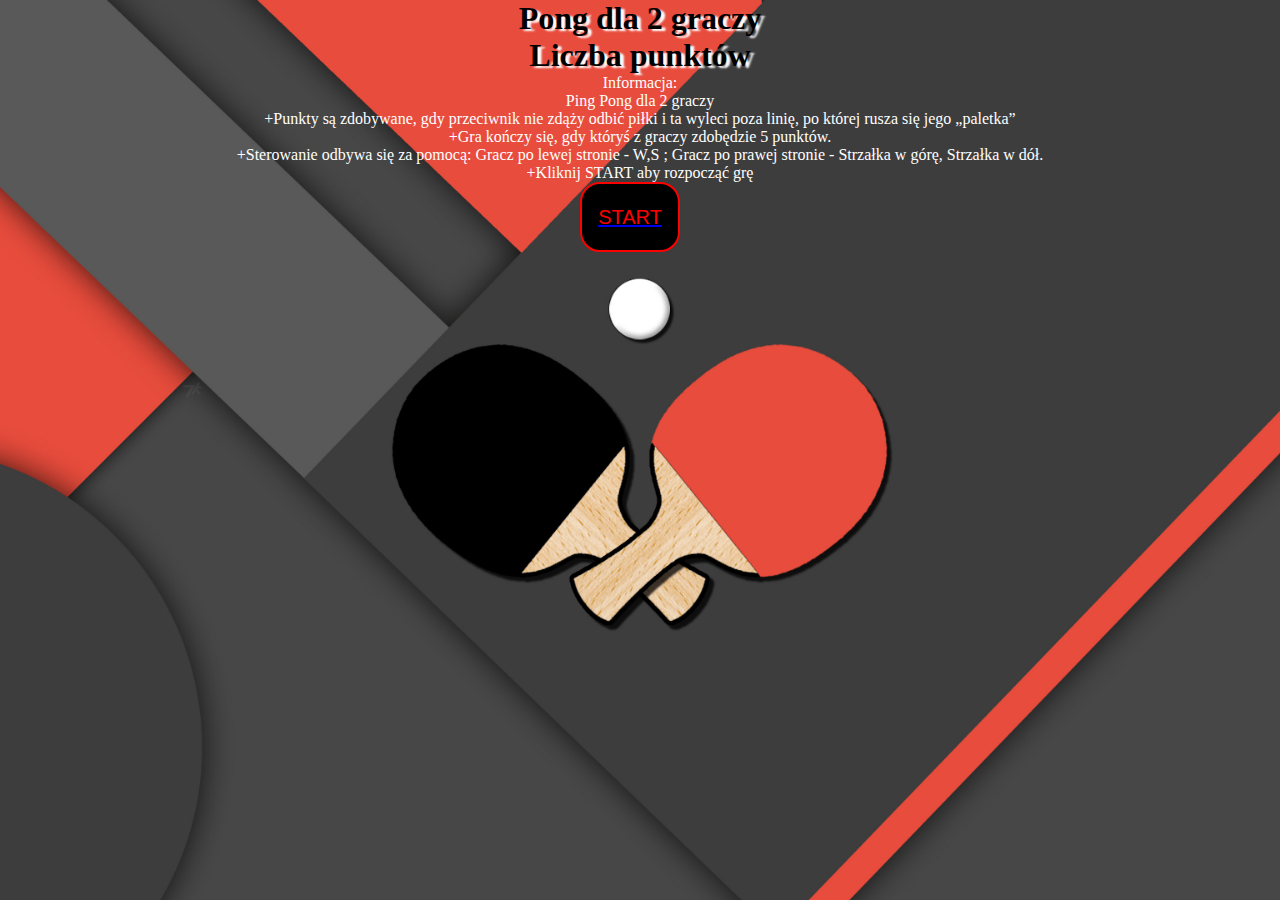
<file: index.html>
<!Doctype html!>
<html lang="pl">
<head>
<meta charset="utf-8">
<title>Pong JS</title>
<link rel="stylesheet"href="stylestart.css"type="text/css" />
</head>
<body>
<center>
<h1>Pong dla 2 graczy</h1>
<h1>Liczba punktów</h1>
<div>
</div>

<div id="info">
Informacja:</br>
Ping Pong dla 2 graczy</br>
+Punkty są zdobywane, gdy przeciwnik nie zdąży odbić piłki i ta wyleci poza linię, po której rusza się jego „paletka”</br>
+Gra kończy się, gdy któryś z graczy zdobędzie 5 punktów.</br>
+Sterowanie odbywa się za pomocą: Gracz po lewej stronie - W,S ; Gracz po prawej stronie - Strzałka w górę, Strzałka w dół.</br>
+Kliknij START aby rozpocząć grę</br>
</div>
<a href="Projekt Pong.html"><input id="button"  type="button" value="START"></a>
</center>
</body>
</html>
</file>
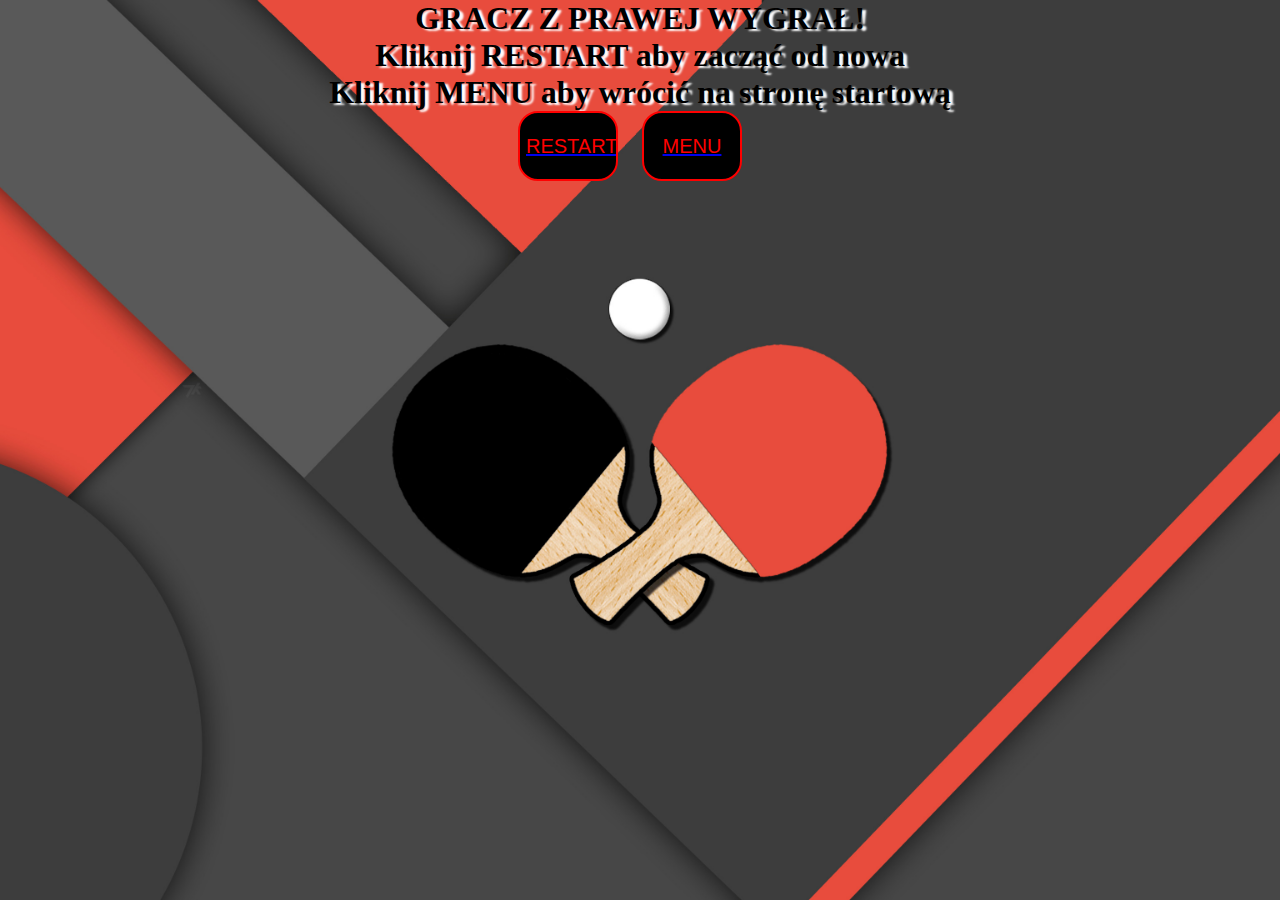
<file: end.html>
<!Doctype html!>
<html lang="pl">
<head>
<meta charset="utf-8">
<title>Pong JS</title>
<link rel="stylesheet"href="stylestart.css"type="text/css" />
</head>
<body>
<center>
<h1>GRACZ Z PRAWEJ WYGRAŁ!</h1>
<h1>Kliknij RESTART aby zacząć od nowa </h1>
<h1>Kliknij MENU aby wrócić na stronę startową</h1>

<a href="Projekt Pong.html"><input id="button"  type="button" value="RESTART"></a>
<a href="index.html"><input id="button"  type="button" value="MENU"></a>
</center>
</body>
</html>
</file>
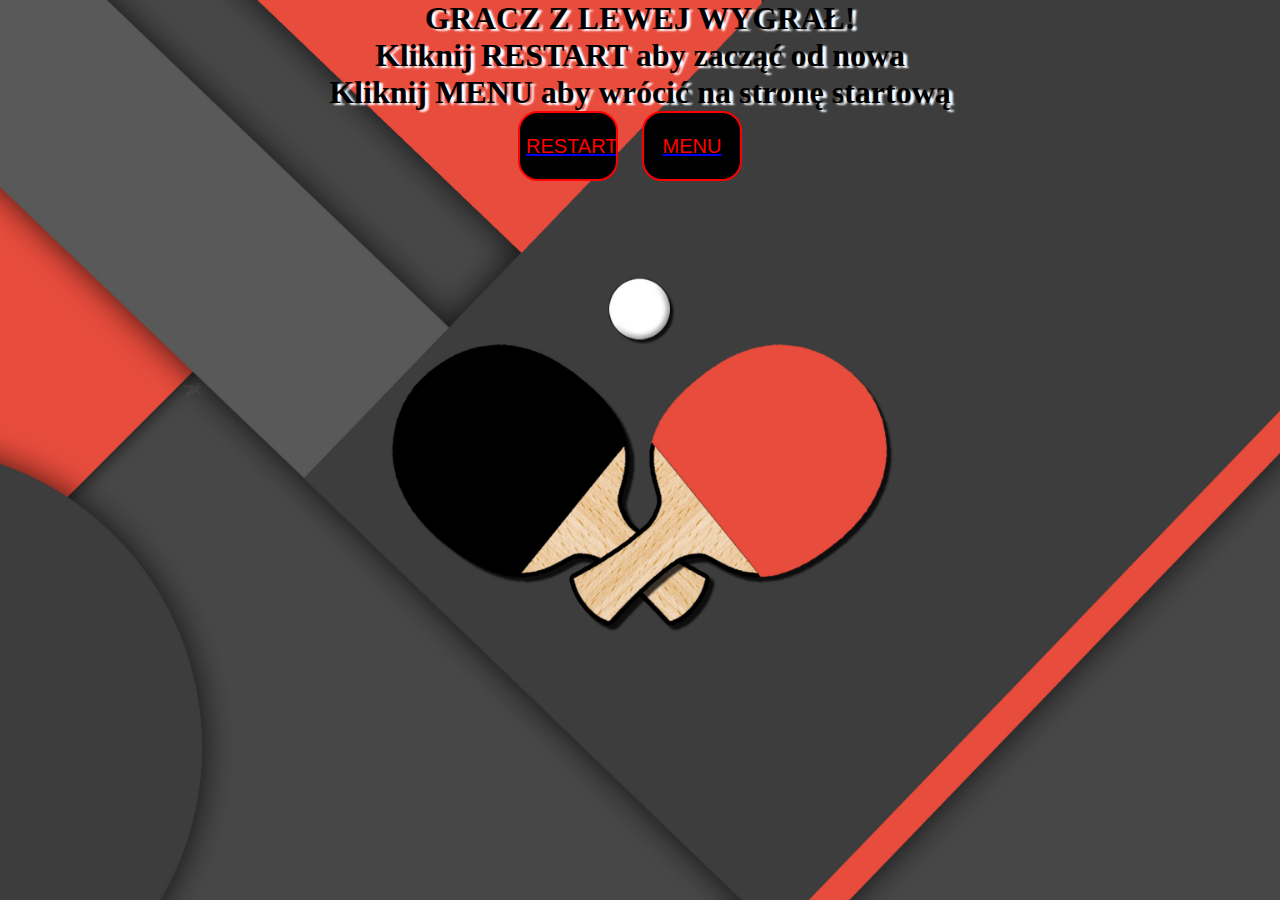
<file: endl.html>
<!Doctype html!>
<html lang="pl">
<head>
<meta charset="utf-8">
<title>Pong JS</title>
<link rel="stylesheet"href="stylestart.css"type="text/css" />
</head>
<body>
<center>
<h1>GRACZ Z LEWEJ WYGRAŁ!</h1>
<h1>Kliknij RESTART aby zacząć od nowa </h1>
<h1>Kliknij MENU aby wrócić na stronę startową</h1>

<a href="Projekt Pong.html"><input id="button"  type="button" value="RESTART"></a>
<a href="index.html"><input id="button"  type="button" value="MENU"></a>
</center>
</body>
</html>
</file>
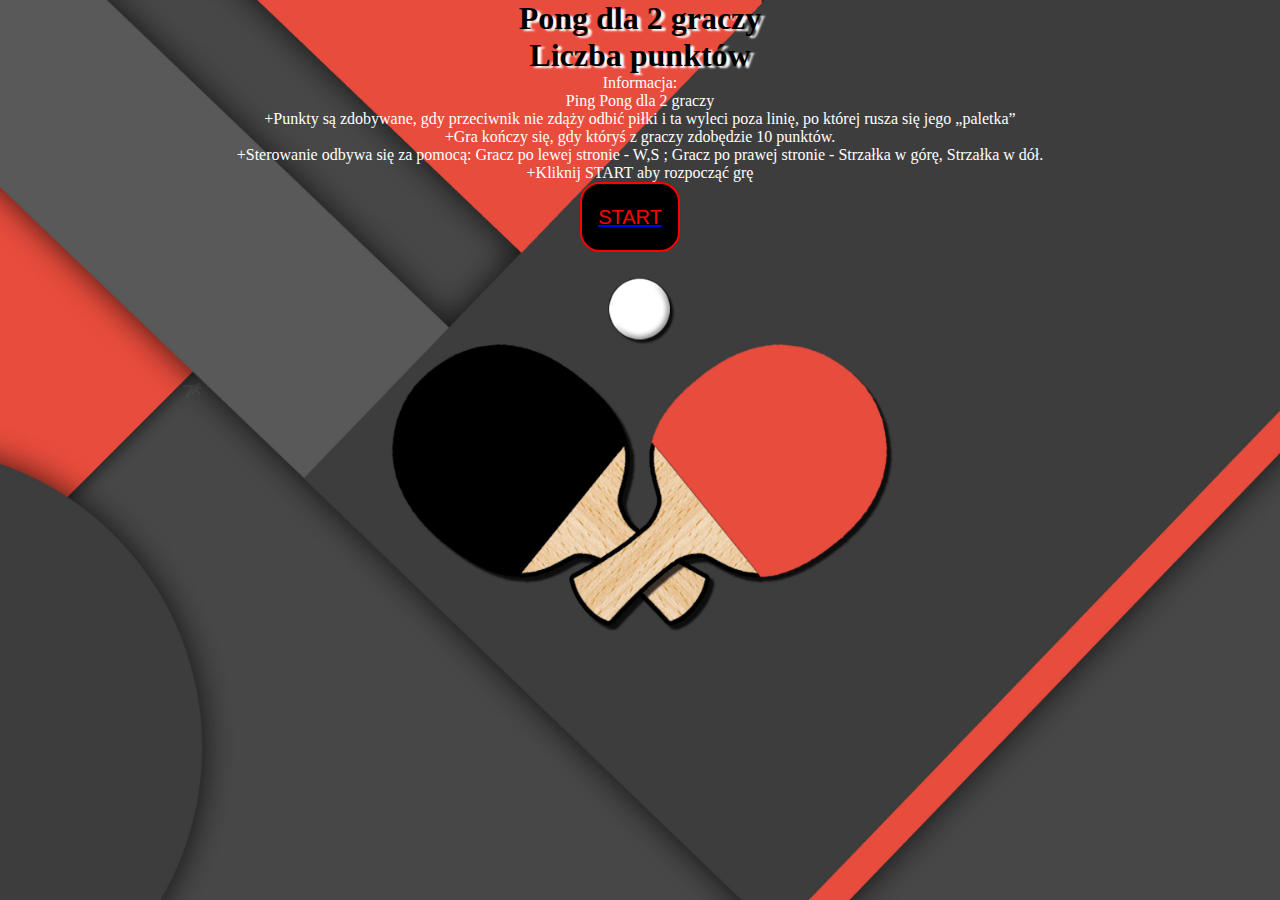
<file: start.html>
<!Doctype html!>
<html lang="pl">
<head>
<meta charset="utf-8">
<title>Pong JS</title>
<link rel="stylesheet"href="stylestart.css"type="text/css" />
</head>
<body>
<center>
<h1>Pong dla 2 graczy</h1>
<h1>Liczba punktów</h1>
<div>
</div>

<div id="info">
Informacja:</br>
Ping Pong dla 2 graczy</br>
+Punkty są zdobywane, gdy przeciwnik nie zdąży odbić piłki i ta wyleci poza linię, po której rusza się jego „paletka”</br>
+Gra kończy się, gdy któryś z graczy zdobędzie 10 punktów.</br>
+Sterowanie odbywa się za pomocą: Gracz po lewej stronie - W,S ; Gracz po prawej stronie - Strzałka w górę, Strzałka w dół.</br>
+Kliknij START aby rozpocząć grę</br>
</div>
<a href="Projekt Pong.html"><input id="button"  type="button" value="START"></a>
</center>
</body>
</html>
</file>
<file: stylestart.css>
html { 
	background: url(tlos.jpg) no-repeat center center fixed; 
	webkit-background-size: cover;
	-moz-background-size: cover;
	-o-background-size: cover;
	background-size: cover;
	}
	body{
	margin:0;
	padding:0;
	height:100vh;
	}
	h1,h2{
	text-align:center;
	display:block;
	margin: auto;
	color:black;
	text-shadow: 4px 2px 2px white;
	}
	h2{
	color:red;
	text-shadow: 2px 2px white;
	font-size:40px;
	}
	#info{
	text-align:center;
	color:white;
	display:block;
	margin: auto;
	}
	#button{
	border: 2px  solid red;
    border-radius: 20px 20px ;
	background-color: black;
	text-align:center;
	display:inline;
	margin: auto;
	margin-right:20px;
	color:red;
	width:100px;
	height:70px;
	font-size:20;
	}
	#buttony{
	text-align:center;
	margin-: auto;
	float:left;
	}
</file>
